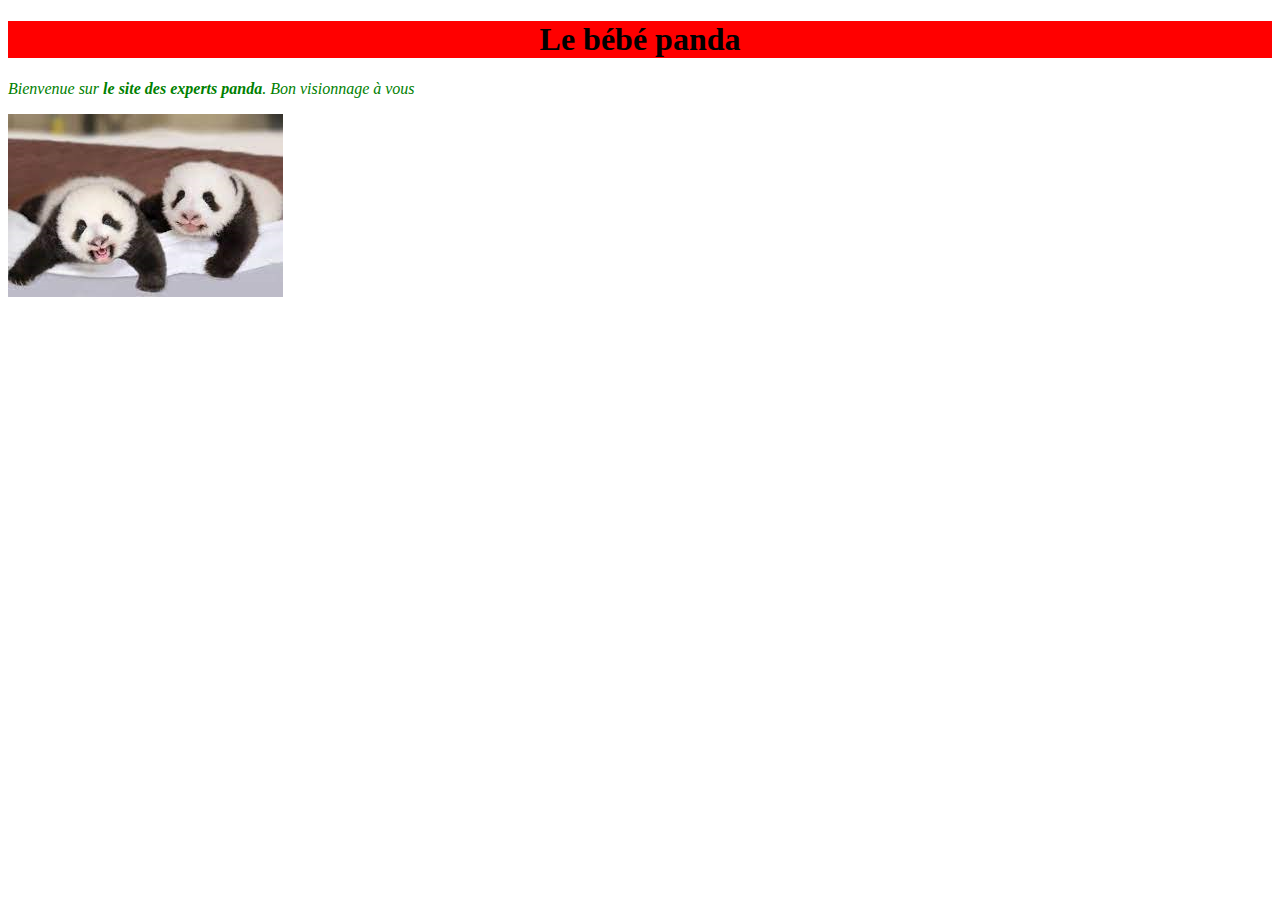
<file: index.html>
<!doctype html>
<html lang="fr">
	<head>
		<meta charset="utf-8">
		<title>Voici mon site</title>
		<link rel="stylesheet" href="projetgroupe3.css">
	</head>
	<body>
		<h1>Le bébé panda</h1>
		<p>Bienvenue sur <strong>le site des experts panda</strong>. Bon visionnage à vous</p>
		<img src="mimi.panda.png" alt="Profile pic">
	</body>
</html>
</file>
<file: projetgroupe3.css>
h1
{
	text-align: center;
	background-color: red;
}
p
{
	font-family: Verdana;
	font-style: italic;
	color: green;
}
</file>
